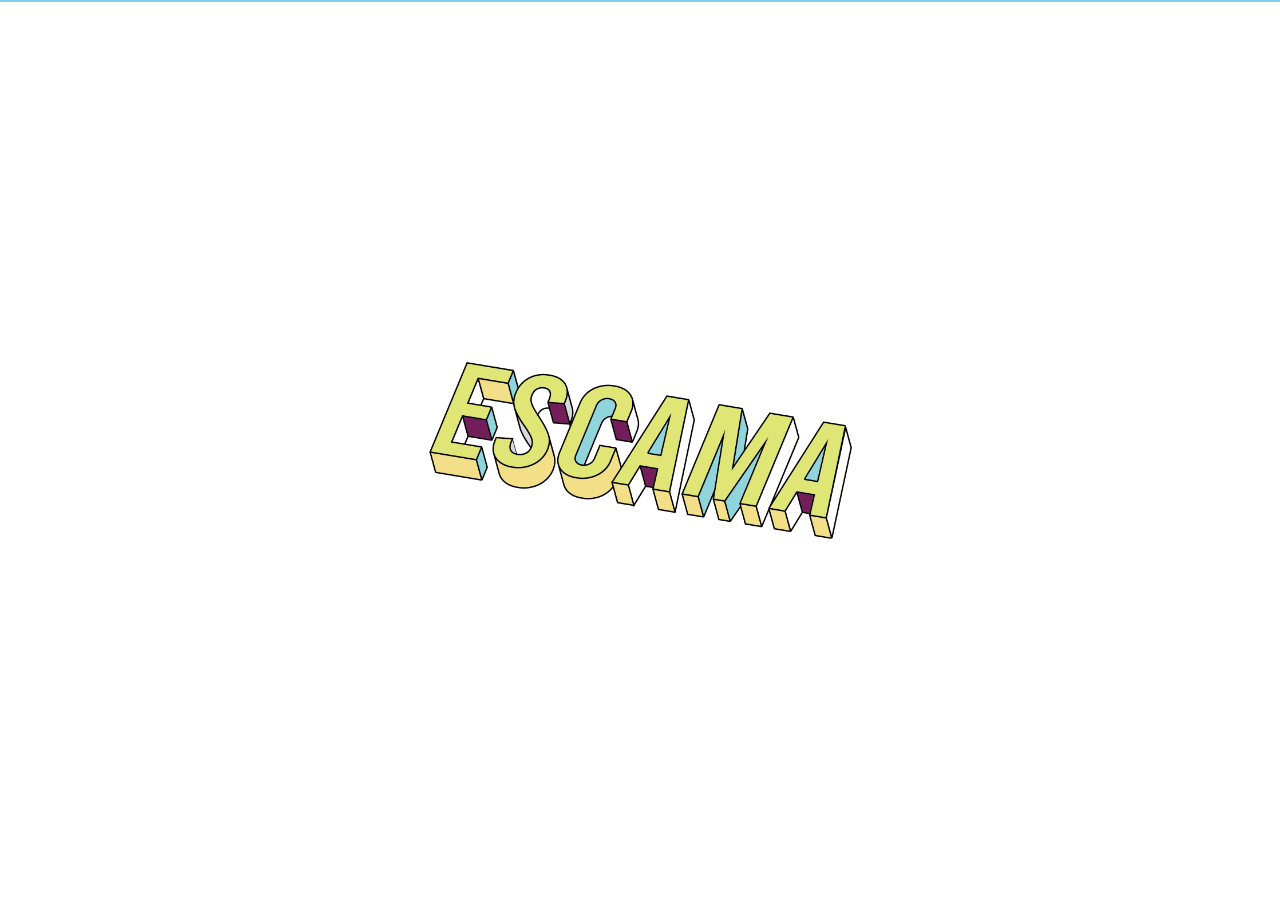
<file: index.htm>
<!DOCTYPE html>
<html lang="{LOCALE}">
<head>
    <title>Escama</title>
    <meta http-equiv="Content-Type" content="text/html; charset=UTF-8" />
    <meta name="viewport" id="metaViewport" content="user-scalable=no, initial-scale=1, width=device-width, viewport-fit=cover" data-tdv-general-scale="0.5"/>
    <meta name="apple-mobile-web-app-capable" content="yes"/>
    <meta name="apple-mobile-web-app-status-bar-style" content="default">
    <script src="lib/tdvplayer.js?v=1708451765809"></script>
    <link rel="shortcut icon" href="favicon.ico?v=1708451765809">
	<link rel="icon" sizes="48x48 32x32 16x16" href="favicon.ico?v=1708451765809">
	<link rel="apple-touch-icon" type="image/png" sizes="180x180" href="misc/icon180.png?v=1708451765809">
	<link rel="icon" type="image/png" sizes="16x16" href="misc/icon16.png?v=1708451765809">
	<link rel="icon" type="image/png" sizes="32x32" href="misc/icon32.png?v=1708451765809">
	<link rel="icon" type="image/png" sizes="192x192" href="misc/icon192.png?v=1708451765809">
	<link rel="manifest" href="manifest.json?v=1708451765809">
	<meta name="msapplication-TileColor" content="#FFFFFF">
	<meta name="msapplication-config" content="browserconfig.xml">
	<link rel="preload" href="locale/en.txt?v=1708451765809" as="fetch" crossorigin="anonymous"/>
	<link rel="preload" href="script.js?v=1708451765809" as="script"/>
	<link rel="preload" href="media/panorama_9FF1B1F6_F4CD_0EC1_41E8_E144773BE029_0/r/1/0_0.jpg?v=1708451765809" as="image"/>
	<link rel="preload" href="media/panorama_9FF1B1F6_F4CD_0EC1_41E8_E144773BE029_0/l/1/0_0.jpg?v=1708451765809" as="image"/>
	<link rel="preload" href="media/panorama_9FF1B1F6_F4CD_0EC1_41E8_E144773BE029_0/u/1/0_0.jpg?v=1708451765809" as="image"/>
	<link rel="preload" href="media/panorama_9FF1B1F6_F4CD_0EC1_41E8_E144773BE029_0/d/1/0_0.jpg?v=1708451765809" as="image"/>
	<link rel="preload" href="media/panorama_9FF1B1F6_F4CD_0EC1_41E8_E144773BE029_0/f/1/0_0.jpg?v=1708451765809" as="image"/>
	<link rel="preload" href="media/panorama_9FF1B1F6_F4CD_0EC1_41E8_E144773BE029_0/b/1/0_0.jpg?v=1708451765809" as="image"/>
	<meta property="og:title" content="Escama" />
	<meta property="og:type" content="website" />
	<meta property="og:description" content="Azulejos em Realidade Aumentada" />
	<meta property="og:url" content="https://escama.github.io/index.htm" />
	<meta property="og:image" content="https://escama.github.io/socialThumbnail.jpg" />
	<meta property="og:image:width" content="1200" />
	<meta property="og:image:height" content="630" />
	<meta property="fb:app_id" content="817622095004141" />
	<link rel="image_src" href="https://escama.github.io/socialThumbnail.jpg?v=1708451765809">
	<meta property="og:locale" content="en"/>
	<meta property="og:locale:alternate" content="pt_PT"/>
	<meta name="twitter:card" content="summary_large_image"/>
	<meta name="twitter:title" content="Escama"/>
	<meta name="twitter:description" content="Azulejos em Realidade Aumentada"/>
	<meta name="twitter:url" content="https://escama.github.io/index.htm"/>
	<meta name="twitter:image" content="https://escama.github.io/socialThumbnail.jpg?v=1708451765809"/>
	<meta name="description" content="Azulejos em Realidade Aumentada"/>
	<meta name="theme-color" content="#FFFFFF"/>
    <script src="script.js?v=1708451765809"></script>
    <style type="text/css">
        html, body { height:100%; width:100%; height:100vh; width:100vw; margin:0; padding:0; overflow:hidden; }
        .fill-viewport { position:fixed; top:0; left:0; right:0; bottom:0; padding:0; margin:0; overflow: hidden; }
        
        #viewer { z-index:1; }
        
    </style>
    <link rel="stylesheet" href="fonts.css?v=1708451765809">
</head>
<body>
    
    <div id="viewer" class="fill-viewport"></div>
</body>
</html>
</file>
<file: fonts.css>
@font-face {
   font-family: "Lucida Sans Typewriter";
   src: url("fonts/Lucida Sans Typewriter Regular.woff") format("woff"), url("fonts/Lucida Sans Typewriter Regular.eot") format("embedded-opentype"), url("fonts/Lucida Sans Typewriter Regular.TTF") format("truetype"), url("fonts/Lucida Sans Typewriter Regular.svg") format("svg");
   font-weight: normal;
   font-style: normal;
}
@font-face {
   font-family: "Lucida Sans Typewriter";
   src: url("fonts/Lucida Sans Typewriter Bold.woff") format("woff"), url("fonts/Lucida Sans Typewriter Bold.eot") format("embedded-opentype"), url("fonts/Lucida Sans Typewriter Bold.TTF") format("truetype"), url("fonts/Lucida Sans Typewriter Bold.svg") format("svg");
   font-weight: bold;
   font-style: normal;
}
@font-face {
   font-family: "Lucida Sans Typewriter";
   src: url("fonts/Lucida Sans Typewriter Bold Oblique.woff") format("woff"), url("fonts/Lucida Sans Typewriter Bold Oblique.eot") format("embedded-opentype"), url("fonts/Lucida Sans Typewriter Bold Oblique.TTF") format("truetype"), url("fonts/Lucida Sans Typewriter Bold Oblique.svg") format("svg");
   font-weight: bold;
   font-style: normal;
}
@font-face {
   font-family: "Lucida Sans Typewriter";
   src: url("fonts/Lucida Sans Typewriter Oblique.woff") format("woff"), url("fonts/Lucida Sans Typewriter Oblique.eot") format("embedded-opentype"), url("fonts/Lucida Sans Typewriter Oblique.TTF") format("truetype"), url("fonts/Lucida Sans Typewriter Oblique.svg") format("svg");
   font-weight: normal;
   font-style: normal;
}
@font-face {
   font-family: "Lucida Grande";
   src: url("fonts/Lucida Grande Bold.woff") format("woff"), url("fonts/Lucida Grande Bold.eot") format("embedded-opentype"), url("fonts/Lucida Grande Bold.ttf") format("truetype"), url("fonts/Lucida Grande Bold.svg") format("svg");
   font-weight: bold;
   font-style: normal;
}
@font-face {
   font-family: "Lucida Grande";
   src: url("fonts/Lucida Grande.woff") format("woff"), url("fonts/Lucida Grande.eot") format("embedded-opentype"), url("fonts/Lucida Grande.ttf") format("truetype"), url("fonts/Lucida Grande.svg") format("svg");
   font-weight: normal;
   font-style: normal;
}
</file>
